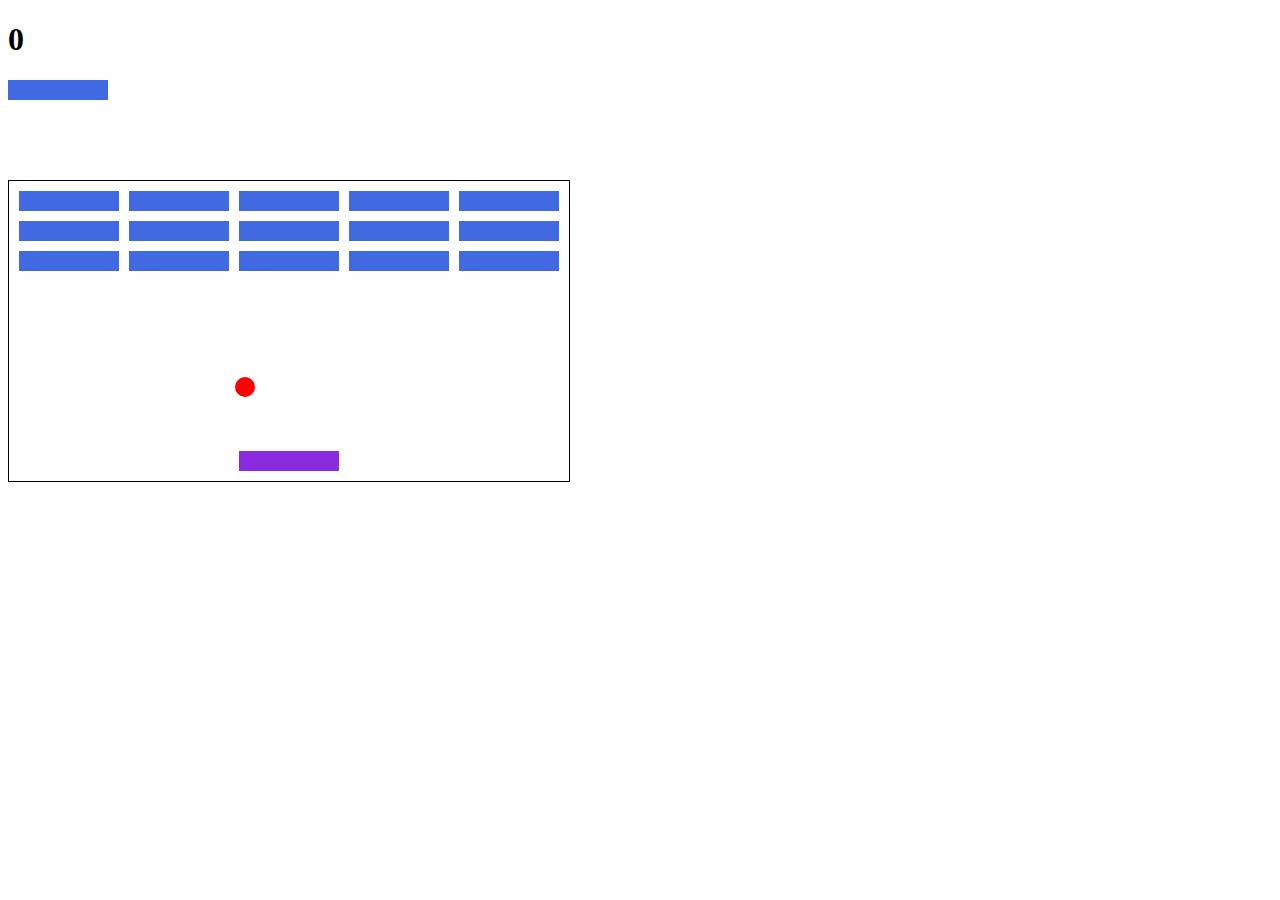
<file: Breakout/index.html>
<!DOCTYPE html>
<html lang="en">
<head>
    <meta charset="UTF-8">
    <meta http-equiv="X-UA-Compatible" content="IE=edge">
    <meta name="viewport" content="width=device-width, initial-scale=1.0">
    <title>BreakOut game</title>
    <link rel="stylesheet" href="styles.css">
</head>
<body>
    <h1 id="SCORE">0</h1>
    <div class="grid"></div>
    <div class="block"></div>

    <script src="index.js"></script>
    
</body>
</html>
</file>
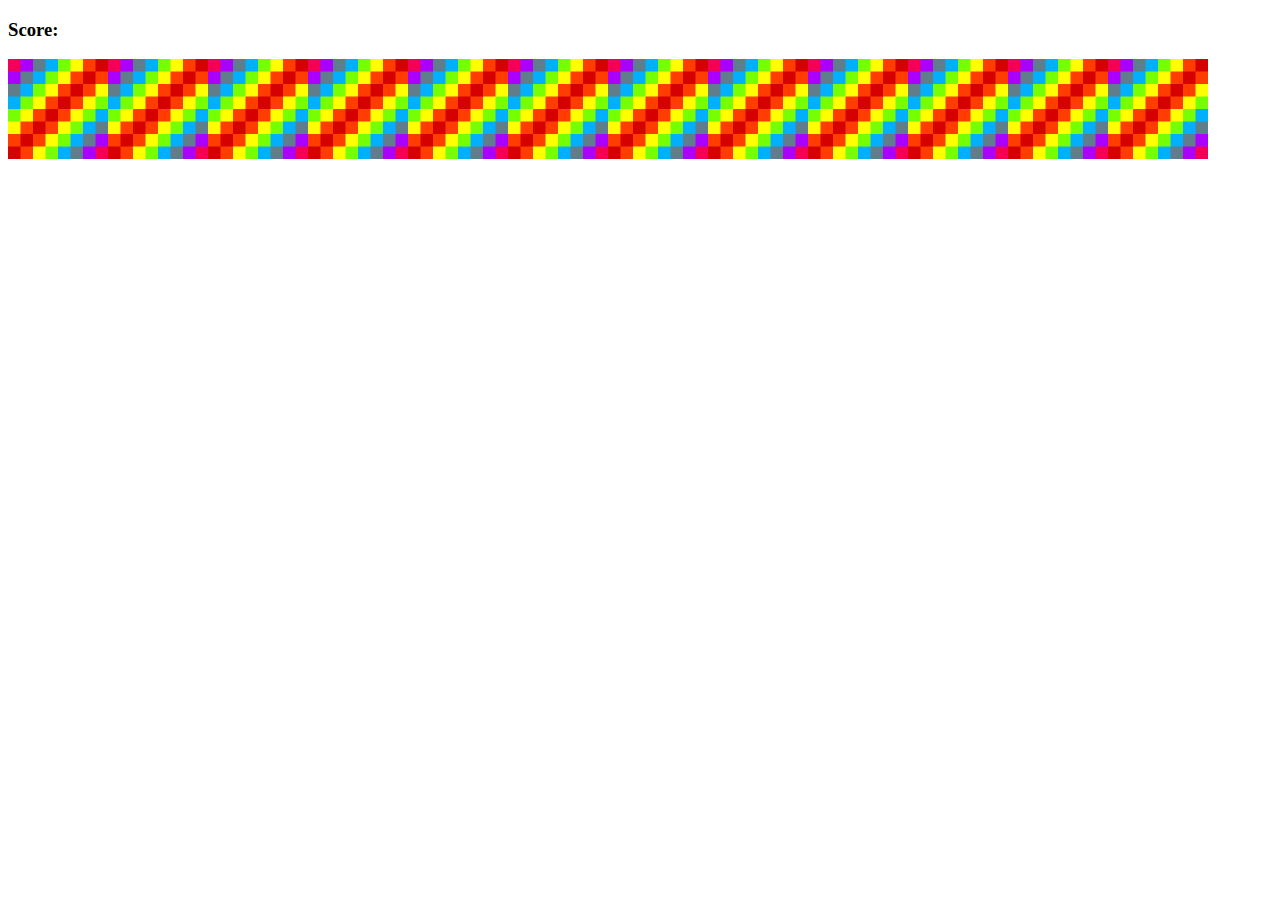
<file: Memory Game/index.html>
<!DOCTYPE html>
<html lang="en" dir="ltr">
<head>
  <meta charset="UTF-8">
  <title>Memory Game</title>
  <link rel="stylesheet" href="style.css"></link>
  <script src="app.js" charset="utf-8"></script>
</head>
<body>

  <h3>Score:<span id="result"></span></h3>

  <div class="grid">
  </div>

</body>
</html>
</file>
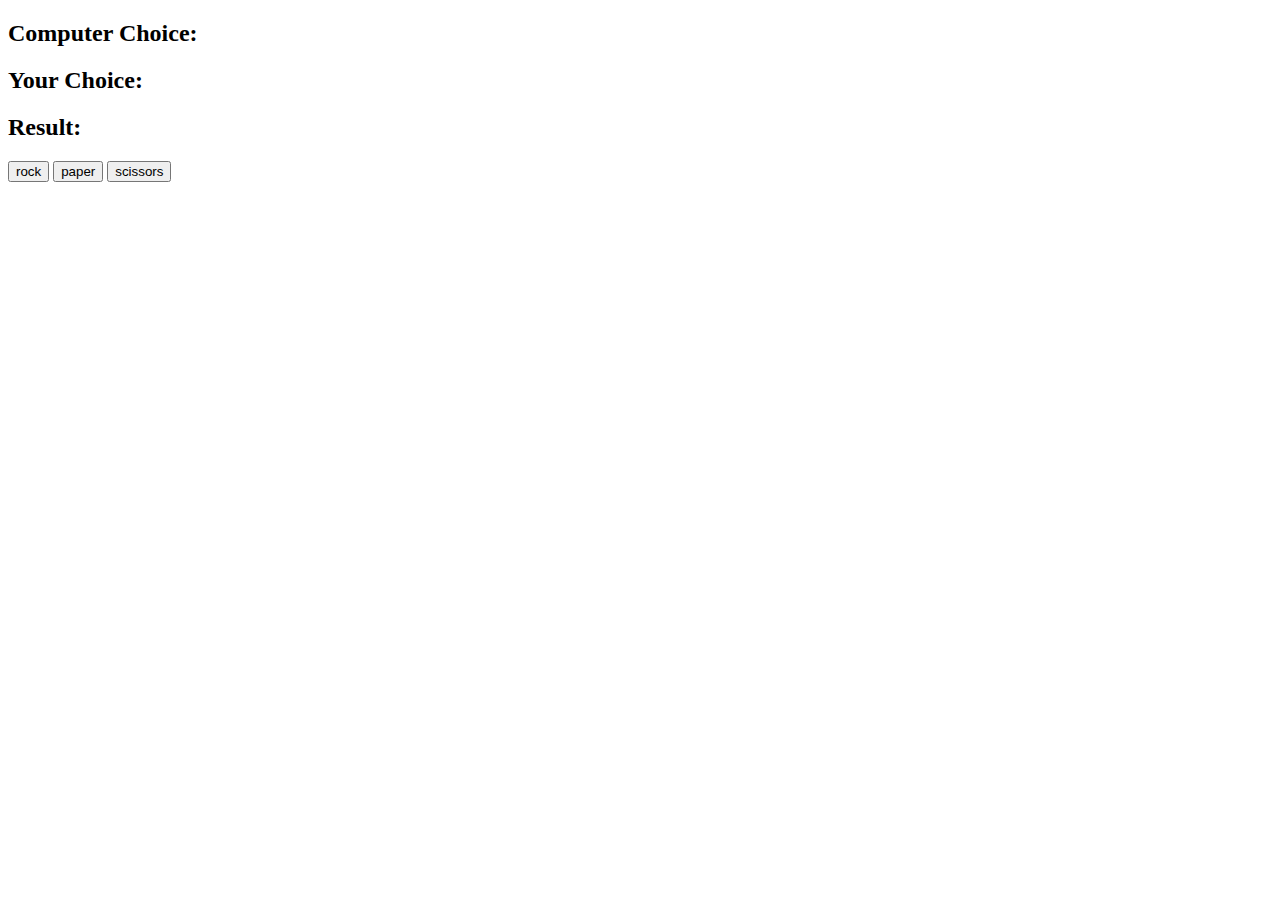
<file: Rock Paper Scissors/index.html>
<!DOCTYPE html>
<html lang="en" dir="ltr">
  <head>
    <meta charset="utf-8">
    <title>Rock Paper Scissors </title>
  </head>
  <body>

    <h2>Computer Choice: <span id="computer-choice"></span></h2>
    <h2>Your Choice: <span id="user-choice"></span></h2>
    <h2>Result: <span id="result"></span></h2>

    <button id="rock">rock</button>
    <button id="paper">paper</button>
    <button id="scissors">scissors</button>  

    <script src="app.js" charset="utf-8"></script>
  </body>
</html>
</file>
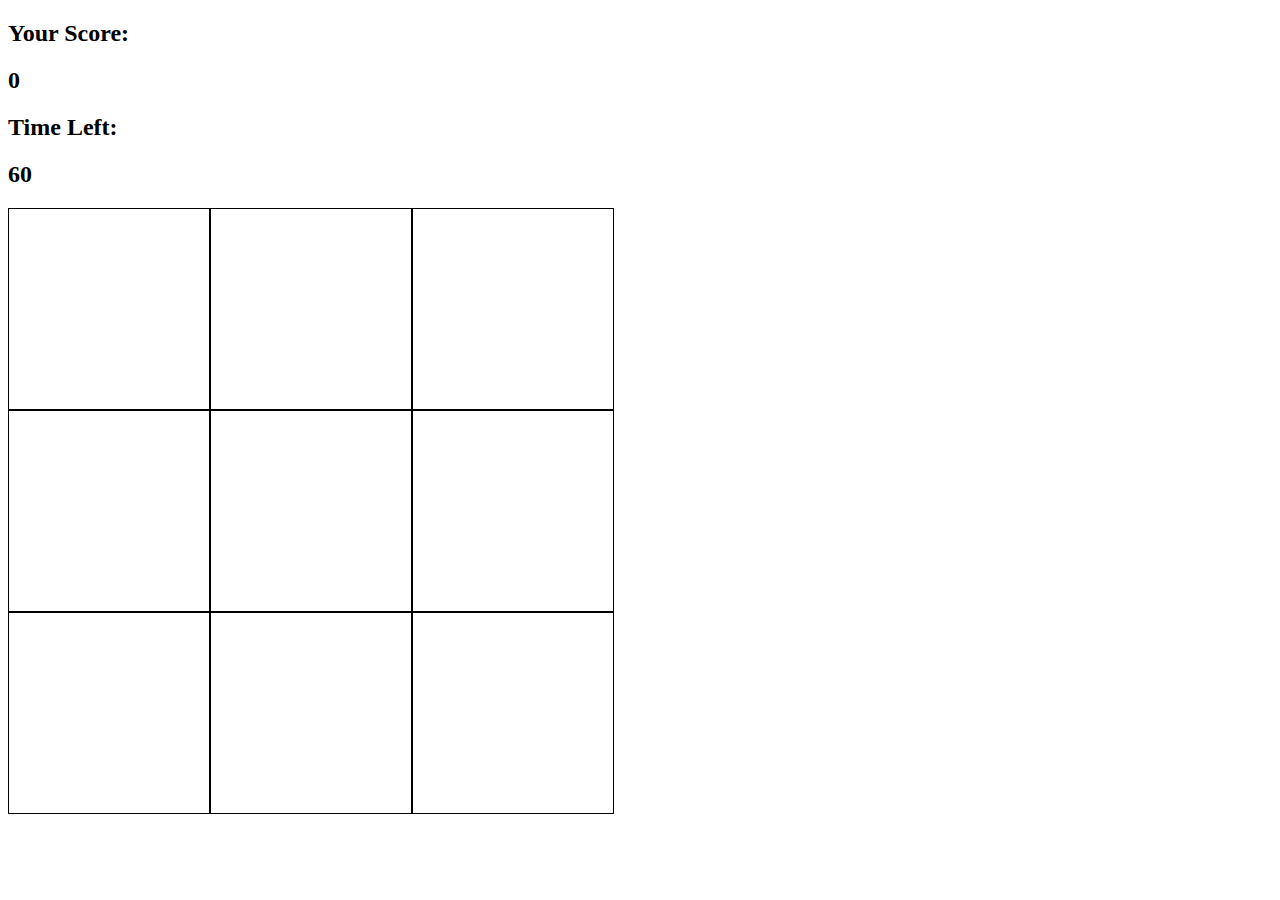
<file: Whac-a-mole/index.html>
<!doctype html>

<html lang="en">
<head>
  <meta charset="utf-8">
  <title>Whac-a-mole</title>
  <link rel="stylesheet" href="styles.css">
</head>
<body>

  <h2>Your Score:</h2>
  <h2 id="score">0</h2>

  <h2>Time Left:</h2>
  <h2 id="time-left">60</h2>

  <div class="grid">
    <div class="square" id="1"></div>
    <div class="square" id="2"></div>
    <div class="square" id="3"></div>
    <div class="square" id="4"></div>
    <div class="square" id="5"></div>
    <div class="square" id="6"></div>
    <div class="square" id="7"></div>
    <div class="square" id="8"></div>
    <div class="square" id="9"></div>
  </div>

  <script src="app.js"></script>
</body>
</html>
</file>
<file: Breakout/styles.css>
.grid {
    position: absolute;
    width: 560px;
    height: 300px;
    border: solid 1px black;
    margin-top: 100px;
  }
  
  .user {
    position: absolute;
    width: 100px;
    height: 20px;
    background-color: blueviolet;
  }
  
  .block {
    position: absolute;
    width: 100px;
    height: 20px;
    background-color:royalblue;
  }
  
  .ball {
    position: absolute;
    width: 20px;
    height: 20px;
    border-radius: 10px;
    background-color: red;
  }
</file>
<file: Memory Game/style.css>
#grid {
    display: flex;
    flex-wrap: wrap;
    width: 400px;
    height: 300px;
  }
</file>
<file: Whac-a-mole/styles.css>
.grid {
	width: 606px;
	height: 606px;
	display: flex;
	flex-wrap: wrap;
}

.square {
	height: 200px;
	width: 200px;
    display:inline-block;
	border: solid black 1px;
}

.mole {
	background-image: url("mole.jpg");
	background-size: cover;
}
</file>
